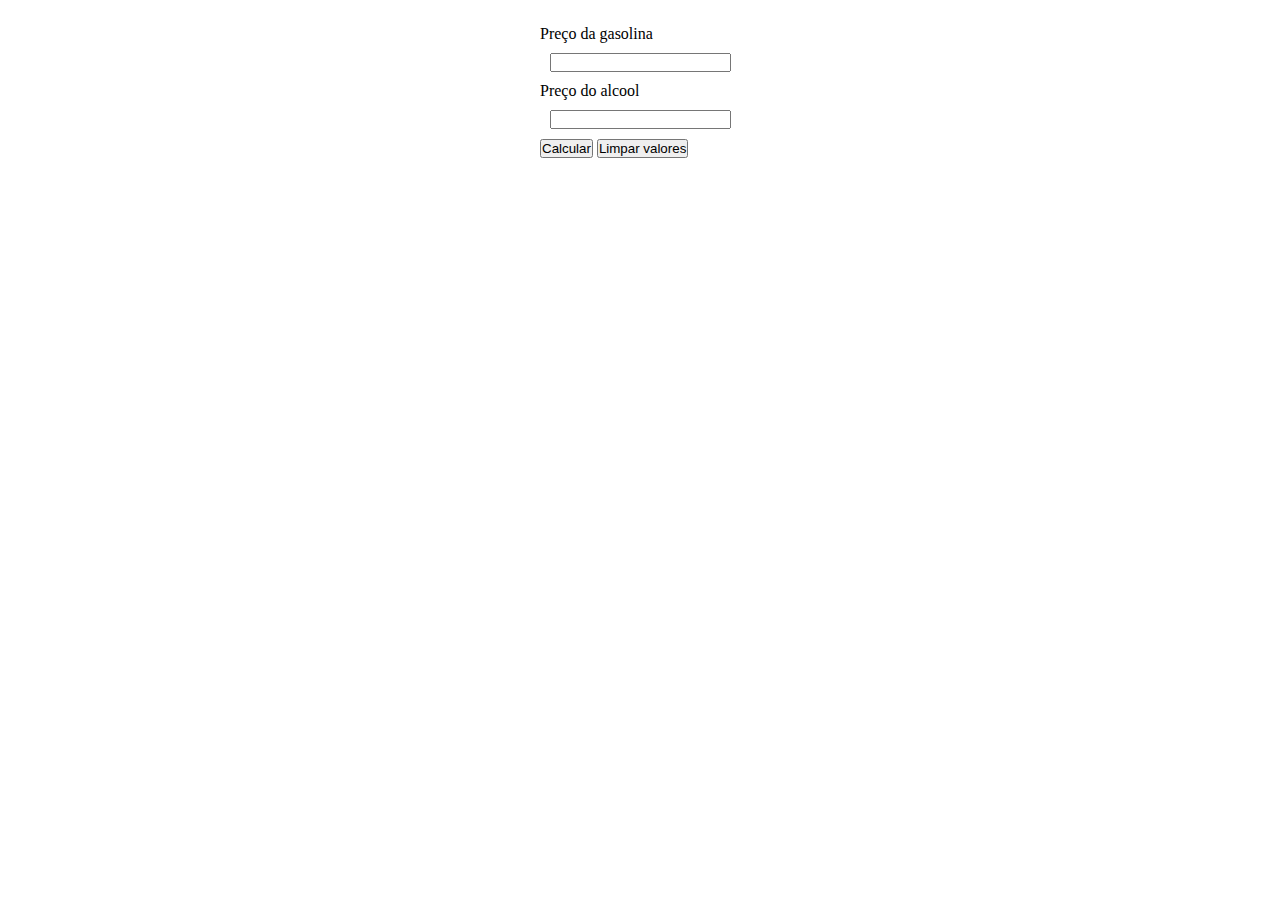
<file: pti-1sem/pti.html>
<!DOCTYPE html>
<html lang="pt-br">
  <head>
    <meta charset="UTF-8" />
    <meta http-equiv="X-UA-Compatible" content="IE=edge" />
    <meta name="viewport" content="width=device-width, initial-scale=1.0" />
    <link href="./pti.css" rel="stylesheet" type="text/css" />
    <title>PTI</title>
  </head>
  <body>
    <div id="comparisson">
      <label for="gasolineValue"> Preço da gasolina </label>
      <input id="gasolineValue" type="number" />
      <label for="alcoholValue"> Preço do alcool</label>
      <input id="alcoholValue" type="number" />
      <button onclick="wichFuelToUse()">Calcular</button>
      <button onclick="cleanInputBoxes()">Limpar valores</button>
    </div>

    <script src="./pti_joelsonJunior.js"></script>
  </body>
</html>
</file>
<file: pti-1sem/pti.css>
*{
    margin: 0;
    padding: 0;
}


#comparisson {
    box-sizing: border-box;
    margin: auto;
    margin-top: 25px;
    width: 200px;
}

input{
    margin: 10px;
    display: block;
}
</file>
